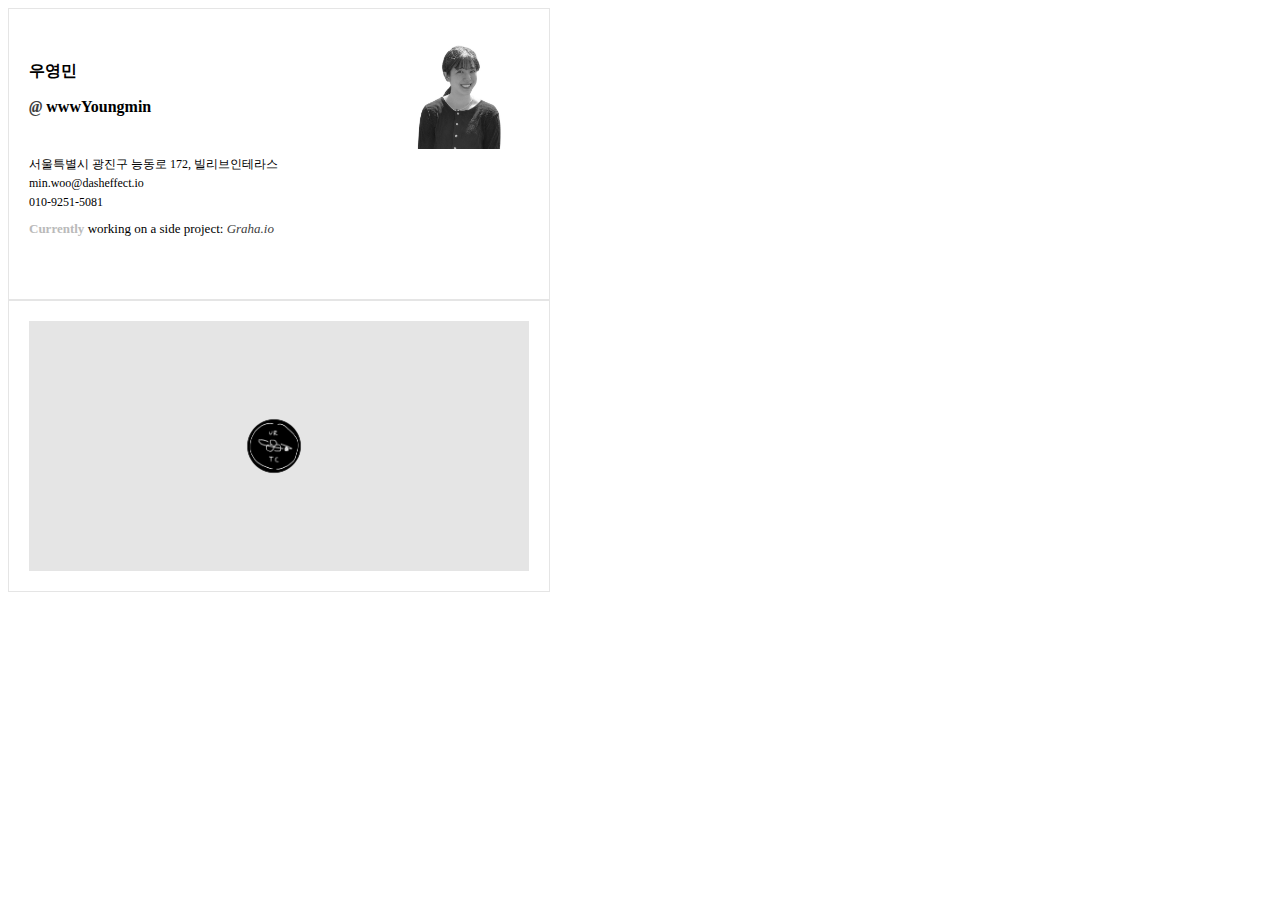
<file: youngmin/week1/namecard/index.html>
<!DOCTYPE html>
<html>
<head>
    <title>Youngmin (Lucia) Woo</title>
    <link href='//spoqa.github.io/spoqa-han-sans/css/SpoqaHanSansNeo.css' rel='stylesheet' type='text/css'>
    <link rel="stylesheet" href="index.css">
</head>
<body>
    <div class="namecardWrapper">
        <div class="header">
            <div class="nameWrapper">
                <h2 class="name">우영민</h2>
                <h3 class="name"><i>@</i> wwwYoungmin</h3>
            </div>
            <img src="profile.jpg" />
        </div>
        <div class="info">
            <p>서울특별시 광진구 능동로 172, 빌리브인테라스</p>
            <p>min.woo@dasheffect.io</p>
            <p>010-9251-5081</p>
        </div>
        <span class="caption">Currently </span>
        <span>working on a side project: <i>Graha.io</i><s/an>
    </div>
    <div class="namecardWrapper">
        <div class="backAlign">
        <img class="logo" src="URTC_logo.PNG"/>
        </div>
    </div>
</body>
</html>
</file>
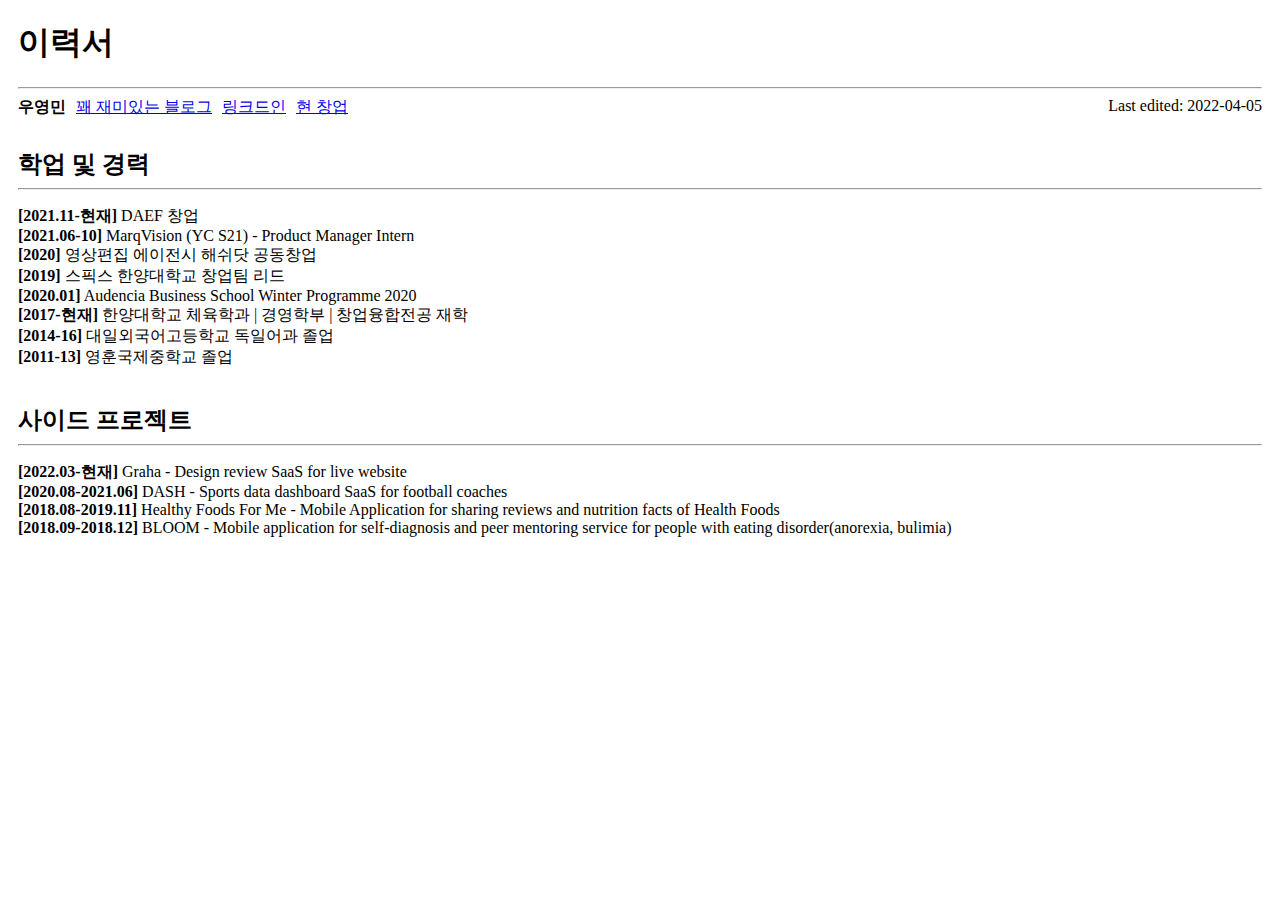
<file: youngmin/week1/resume/index.html>
<!DOCTYPE html>
<html>
<head>
    <title>Youngmin (Lucia) Woo</title>
    <link href='//spoqa.github.io/spoqa-han-sans/css/SpoqaHanSansNeo.css' rel='stylesheet' type='text/css'>
    <link rel="stylesheet" href="index.css">
</head>
<body>
    <div class="headerWrapper">
        <h1>이력서</h1>
        <hr>
        <div class="caption">
            <div class="links">
                <h2 class="name">우영민</h2>
                <a href="https://blog.naver.com/bowwow515">꽤 재미있는 블로그</a>
                <a href="https://www.linkedin.com/in/youngmin-woo-b07389169">링크드인</a>
                <a href="https://dasheffect.io">현 창업</a>
            </div>
            <p>Last edited: 2022-04-05</p>
        </div>
    </div>
    <div class="contentWrapper">
       <h2>학업 및 경력</h2>
       <hr>
       <ul>
           <ol><strong>[2021.11-현재]</strong> DAEF 창업</ol>
           <ol><strong>[2021.06-10]</strong> MarqVision (YC S21) - Product Manager Intern</ol>
           <ol><strong>[2020]</strong> 영상편집 에이전시 해쉬닷 공동창업</ol>
           <ol><strong>[2019]</strong> 스픽스 한양대학교 창업팀 리드</ol>
           <ol><strong>[2020.01]</strong> Audencia Business School Winter Programme 2020</ol>
           <ol><strong>[2017-현재]</strong> 한양대학교 체육학과 | 경영학부 | 창업융합전공 재학</ol>
           <ol><strong>[2014-16]</strong> 대일외국어고등학교 독일어과 졸업</ol>
           <ol><strong>[2011-13]</strong> 영훈국제중학교 졸업</ol>
       </ul>
    </div>
    <div class="contentWrapper">
        <h2>사이드 프로젝트</h2>
        <hr>
        <ul>
           <ol><strong>[2022.03-현재]</strong> Graha - Design review SaaS for live website</ol>
           <ol><strong>[2020.08-2021.06]</strong> DASH - Sports data dashboard SaaS for football coaches</ol>
           <ol><strong>[2018.08-2019.11]</strong> Healthy Foods For Me - Mobile Application for sharing reviews and nutrition facts of Health Foods</ol>
           <ol><strong>[2018.09-2018.12]</strong> BLOOM - Mobile application for self-diagnosis and peer mentoring service for people with eating disorder(anorexia, bulimia)</ol>
        </ul>
    </div>
</body>
</html>
</file>
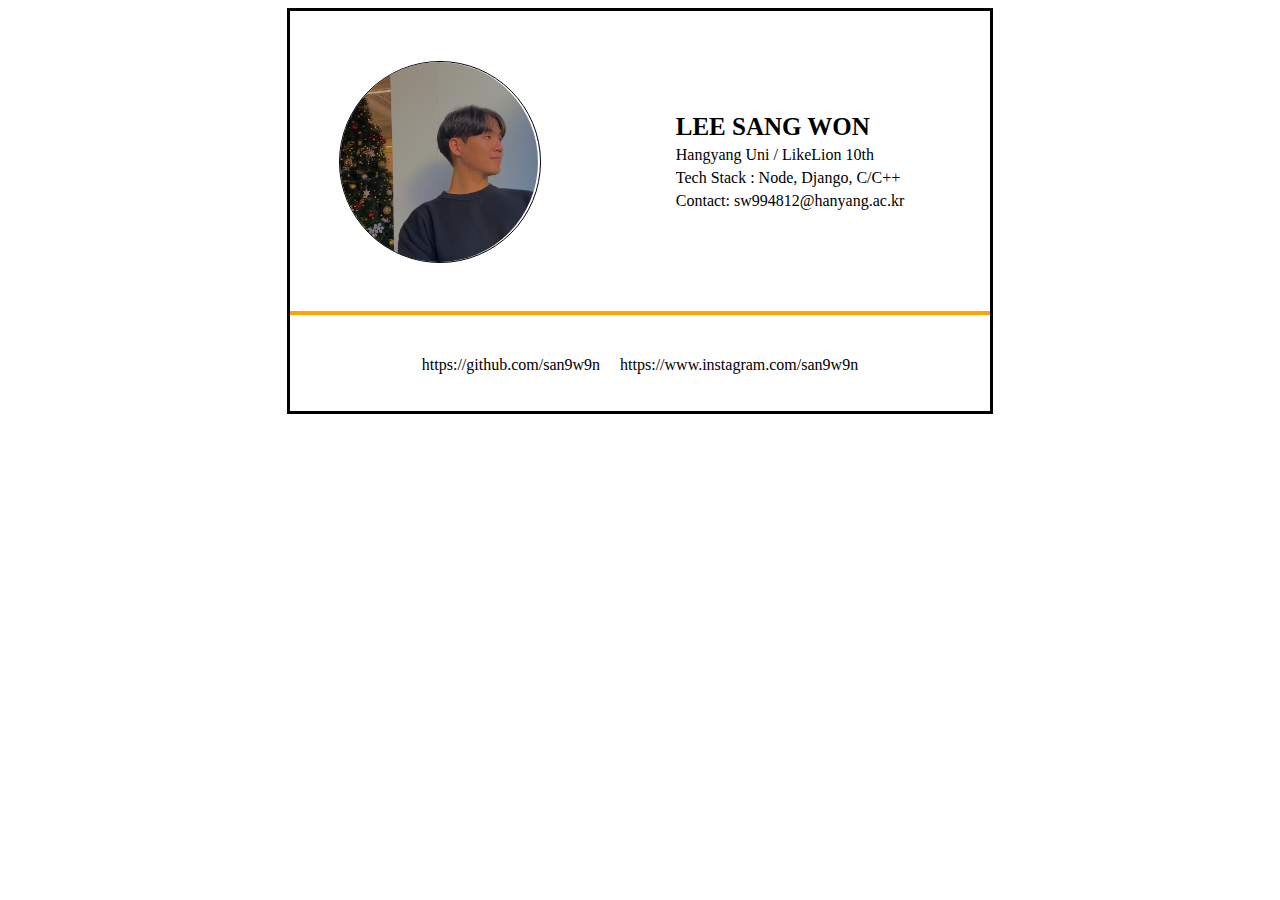
<file: sangwon/week0/namecard/namecard.html>
<!DOCTYPE html>
<html>
<head>
  <meta charset="utf-8">
  <meta name="viewport" content="width=device-width">
  <link href="https://maxcdn.bootstrapcdn.com/font-awesome/4.7.0/css/font-awesome.min.css" rel="stylesheet">
  <link rel="stylesheet" type="text/css" href="namecard.css">
  <title>이상원</title>
</head>
<body>
  <div class="container">
    <div class="up">
        <div class="image">
          <div class="circle">
            <img src="profilesangwon.jpg" alt="sangwon">
          </div>
        </div>
        <div class="info-container">
          <div class="info">
            <div class="name"> LEE SANG WON </div>
            <div class="sosok"> Hangyang Uni / LikeLion 10th </div>
            <div class="stack"> Tech Stack : Node, Django, C/C++ </div>
            <div class="contact"> Contact: sw994812@hanyang.ac.kr </div>
          </div>
        </div>
    </div>
    <div class="down">
      <div class="github"> https://github.com/san9w9n </div>
      <div class="instagram"> https://www.instagram.com/san9w9n </div>
    </div>
  </div>
</body>
</html>
</file>
<file: youngmin/week1/namecard/index.css>
* {
    font-family: 'Spoqa Han Sans Neo', 'sans-serif';
}
img {
    width: 120px;
    height: 120px;
    margin-right: 10px;
}
p {
    font-size: 12px;
    line-height: 0.6;
}
span {
    font-size: 13px;
}
i {
    color: #404040;
}
.namecardWrapper {
    width: 500px;
    height: 250px;
    border: 1px solid #e5e5e5;
    padding: 20px;
}
.header {
    display: flex;
    justify-content: space-between;
}
.nameWrapper {
    line-height: 1;
    display: flex;
    flex-direction: column;
    justify-content: center;
}
.name {
    font-size: 16px;
    margin: 10px 0;
}
.caption {
    color: #bababa;
    font-weight: 600;
}
.logo {
    width: 100px;
    height: auto;
}
.backAlign {
    width: 100%;
    height: 100%;
    display: flex;
    justify-content: center;
    align-items: center;
    background-color: #e5e5e5;
}
</file>
<file: youngmin/week1/resume/index.css>
p {
    margin: 0;
}
ul {
    padding: 0;
}
ol {
    padding: 0;
}
h2 {
    margin: 0;
}
.headerWrapper {
 margin: 10px;
}
.caption {
    display: flex;
    justify-content: space-between;
}
.contentWrapper {
    margin: 10px;
    padding-top: 20px;
}
.links {
    display: flex;
    gap: 10px;
}
.name {
    font-size: 16px;
}
</file>
<file: sangwon/week0/namecard/namecard.css>
.container {
  width: 700px;
  height: 400px;
  border: 3px solid black;
  margin-left: auto;
  margin-right: auto;
}

.up {
  display: flex;
  height: 300px;
}
.image {
  width: 300px;
}

.circle {
  border: 1px solid black;
  width: 200px;
  height: 200px;
  margin-top: 50px;
  margin-bottom: 50px;
  margin-left: auto;
  margin-right: auto;
  border-radius: 50%;
}

img {
  border-radius: 50%;
  max-width: 100%;
  max-height: 100%;
  object-fit: cover;
}

.info-container {
  width: 400px;
  display: flex;
  align-items: center;
  flex-direction: column;
  justify-content: center;
}

.info {
  display: flex;
  flex-direction: column;
  gap: 5px;
}

.name {
  font-weight: bold;
  font-size: 25px;
}

.down {
  border-top: 4px solid orange;
  height: 100px;
  display: flex;
  align-items: center;
}

.github {
  margin-left: auto;
  margin-right: 20px;
}

.instagram {
  margin-right: auto;
}
</file>
